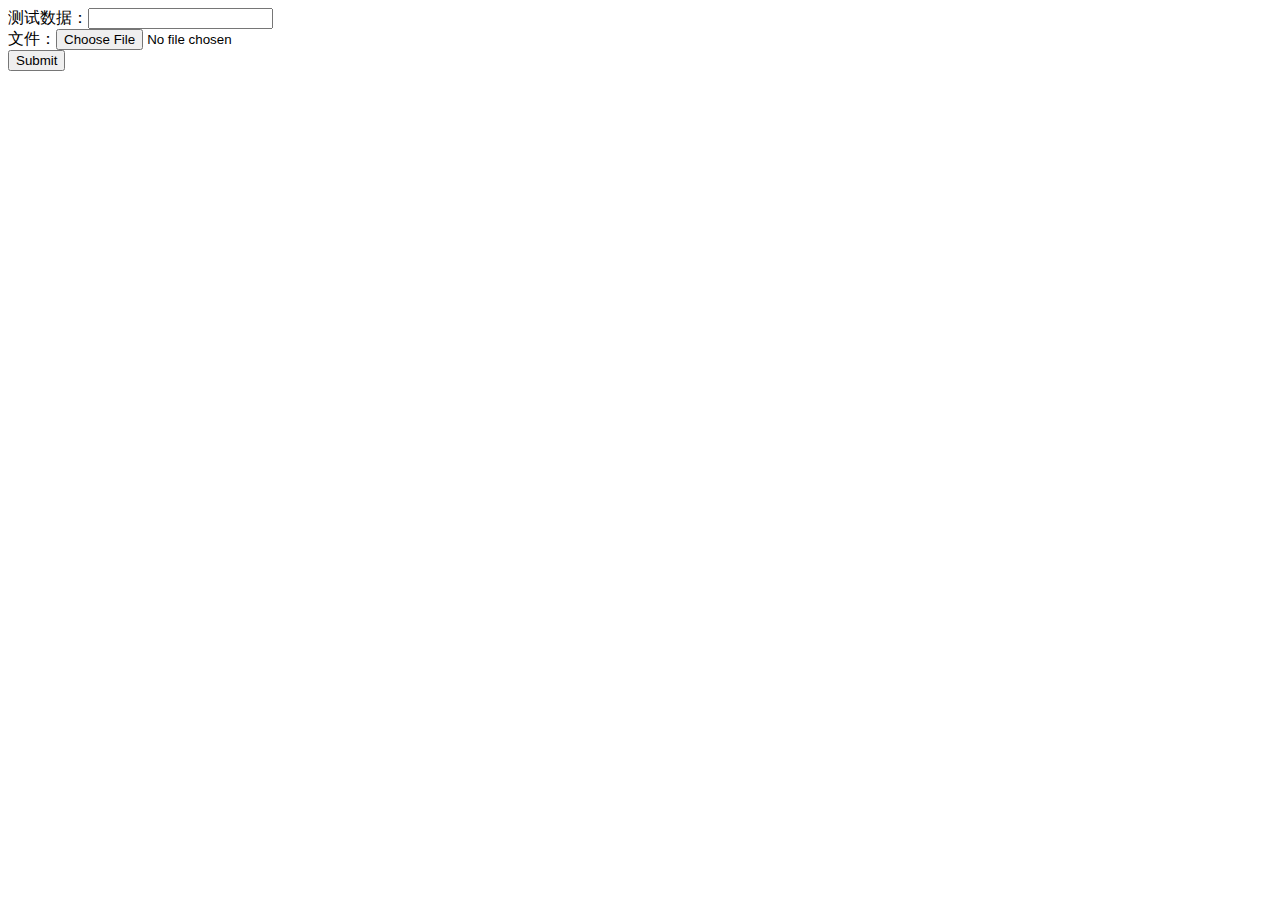
<file: WebRoot/upload.htm>
<!DOCTYPE HTML PUBLIC "-//W3C//DTD HTML 4.01 Transitional//EN">
<html>
  <head>
    <title>upload.htm</title>
	
    <meta http-equiv="keywords" content="keyword1,keyword2,keyword3">
    <meta http-equiv="description" content="this is my page">
    <meta http-equiv="content-type" content="text/html; charset=GB2312">
    
    <!--<link rel="stylesheet" type="text/css" href="./styles.css">-->

  </head>
  
  <body>    
  		<form action="http://localhost:8080/WordPaster2CKEditor4x/upload.jsp" enctype="multipart/form-data" method="post">  		
  			�������ݣ�<input name="UserName" type="text"/><br/>
  			�ļ���<input name="file" type="file"/><br/>
  			<input text="�ϴ�" type="submit"/>
  		</form>
  </body>
</html>
</file>
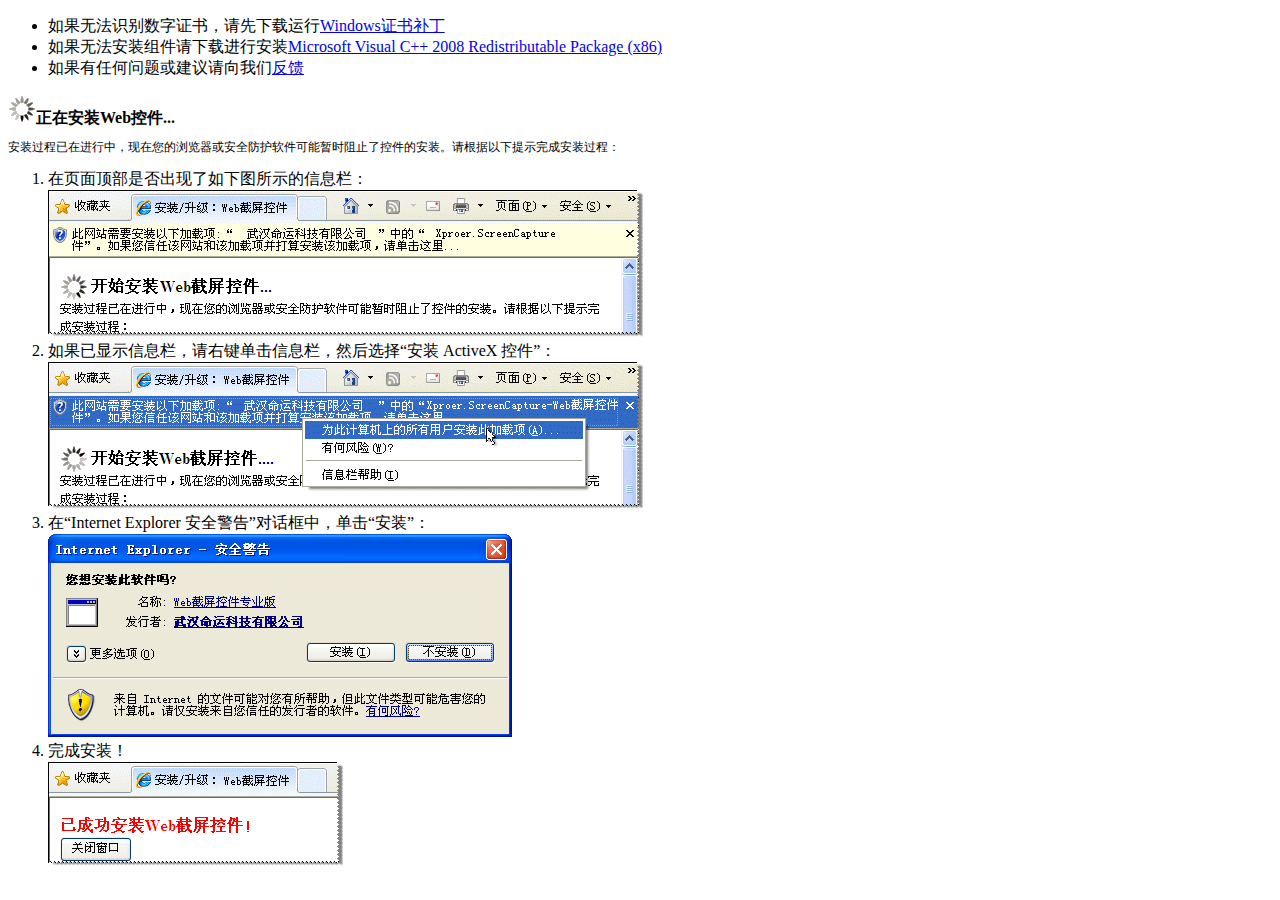
<file: WebRoot/WordPaster/setup/setup.htm>
﻿<!DOCTYPE html PUBLIC "-//W3C//DTD XHTML 1.0 Transitional//EN" "http://www.w3.org/TR/xhtml1/DTD/xhtml1-transitional.dtd">
<html xmlns="http://www.w3.org/1999/xhtml" >
<head>
	<meta http-equiv="Content-Type" content="text/html; charset=utf-8"/>
    <title>Word图片上传控件安装页面</title>
    <script language="javascript" type="text/javascript">
    	window.onload = function()
    	{
    		try
    		{
    			var acx = ['Xproer.ImageFileUploader', 'Xproer.ImagePaster', 'Xproer.WordParser'];

    			for (var i = 0; i < acx.length; ++i)
    			{
    				var obj = new ActiveXObject(acx[i]);
    			}
    			var div = document.getElementById("spInstall");
    			div.style.display = "none";

    			div = document.getElementById("spCmp");
    			div.style.display = "";
    		}
    		catch (e)
    		{
    		}
    	};
    </script>
</head>
<body>
	<ul>
		<li>如果无法识别数字证书，请先下载运行<a target="_blank" href="http://www.ncmem.com/download/rootsupd.rar">Windows证书补丁</a></li>
		<li>如果无法安装组件请下载进行安装<a target="_blank" href="http://www.microsoft.com/downloads/details.aspx?FamilyID=9b2da534-3e03-4391-8a4d-074b9f2bc1bf%20">Microsoft Visual C++ 2008 Redistributable Package (x86)</a></li>
		<li>如果有任何问题或建议请向我们<a target="_blank" href="http://www.ncmem.com/blog/guestbook.asp">反馈</a></li>
	</ul>
	<div id="spInstall">
		<img id="imgLoad" src="loading.gif" alt="加载" /><span id="msg" style="font-size: 16px; font-weight: bold;">正在安装Web控件...</span>
		<p style="font: 12px/12px 宋体;">
			安装过程已在进行中，现在您的浏览器或安全防护软件可能暂时阻止了控件的安装。请根据以下提示完成安装过程：</p>
		<ul style="list-style-type: decimal;">
			<li>在页面顶部是否出现了如下图所示的信息栏：<br />
				<img alt="" src="1.gif" /></li>
			<li>如果已显示信息栏，请右键单击信息栏，然后选择“安装 ActiveX 控件”：<br />
				<img alt="" src="2.gif" /></li>
			<li>在“Internet Explorer 安全警告”对话框中，单击“安装”：<br />
				<img alt="" src="3.gif" /></li>
			<li>完成安装！<br />
				<img alt="" src="4.gif" /></li>
		</ul>
		<div style="display: none;">
			<!--加载图片粘贴控件-->
			<object classid="clsid:DC4A6931-3570-44b4-842D-C13EE637BBC1" codebase="http://www.ncmem.com/products/word-imagepaster/fckeditor2461/WordPaster/WordPaster.cab#version=1,4,22,54574" width="1" height="1">
			</object>
			<!--加载上传控件-->
			<object classid="clsid:26CFEDE7-789D-4077-B49D-C7F1D7150B93" codebase="http://www.ncmem.com/products/word-imagepaster/fckeditor2461/WordPaster/WordPaster.cab#version=1,4,22,54574" width="1" height="1">
			</object>
			<!--加载解析组件-->
			<object classid="clsid:1832A49E-09D5-470E-AA4B-BE8F28034218" codebase="http://www.ncmem.com/products/word-imagepaster/fckeditor2461/WordPaster/WordPaster.cab#version=1,4,22,54574" width="1" height="1">
			</object>
		</div>
	</div>
	<div id="spCmp" style="display:none;">
		<p style="font 16px/16px 宋体; color: Red;">
			已成功安装Word图片上传控件！</p>
		<input type="button" value="关闭窗口" onclick="javascript:window.close();" />
	</div>
</body>
</html>
</file>
